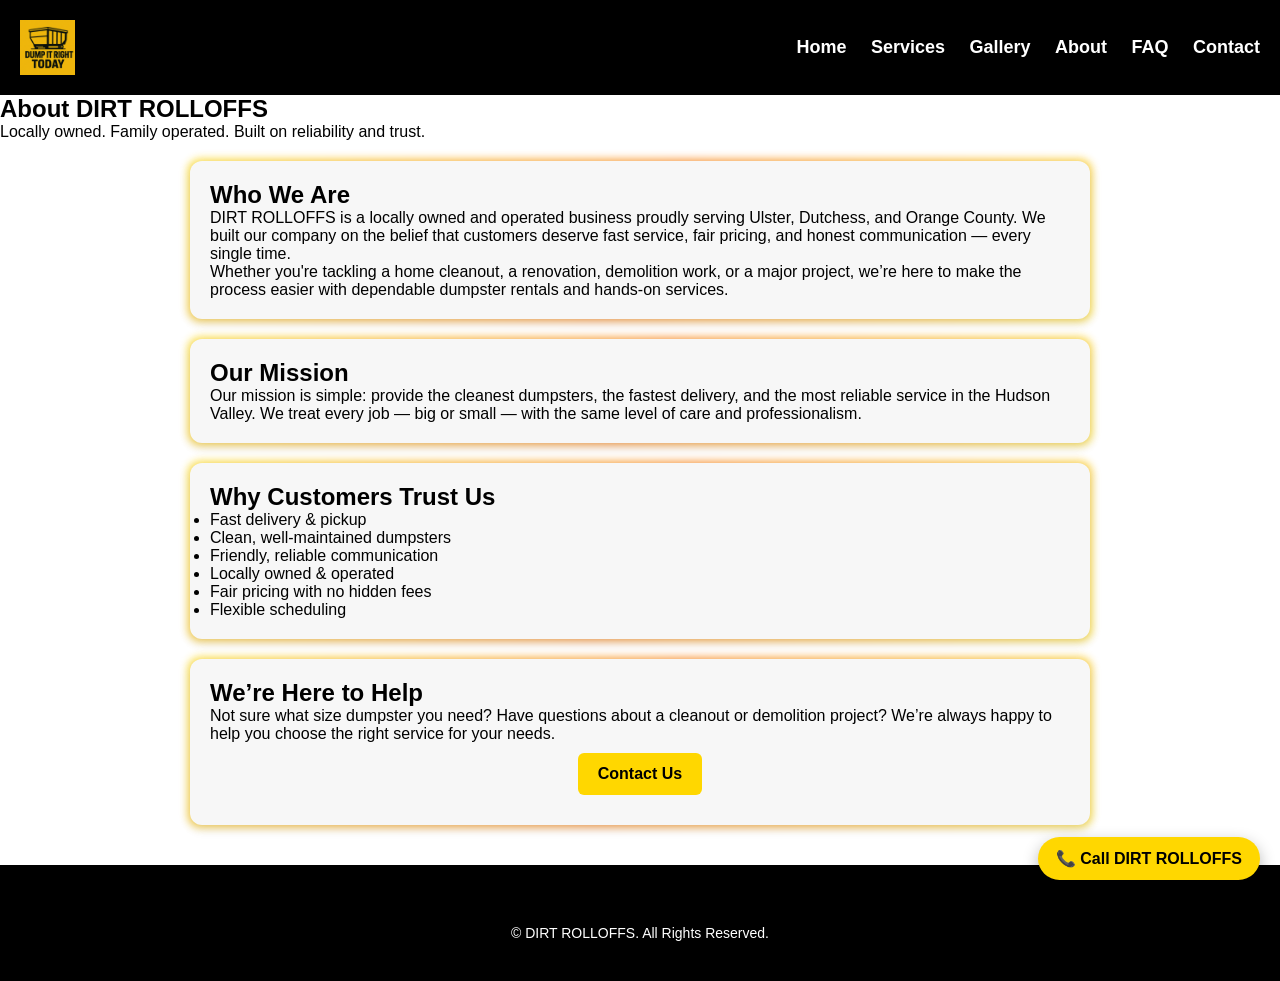
<file: about.html>
<!DOCTYPE html>
<html lang="en">
<head>
    <meta charset="UTF-8">
    <meta name="viewport" content="width=device-width, initial-scale=1.0">
    <title>About Us – DIRT ROLLOFFS</title>
    <link rel="stylesheet" href="styles.css?v=11">
    <script defer src="script.js"></script>
</head>

<body>

<a href="tel:8459331925" class="floating-call">📞 Call DIRT ROLLOFFS</a>

<!-- HEADER -->
<header class="site-header">
    <div class="header-left">
        <img src="images/logo.PNG" class="nav-logo">
        <h2>DIRT ROLLOFFS</h2>
    </div>

    <nav class="header-right desktop-nav">
        <a href="index.html">Home</a>
        <a href="services.html">Services</a>
        <a href="gallery.html">Gallery</a>
        <a href="about.html">About</a>
        <a href="faq.html">FAQ</a>
        <a href="contact.html">Contact</a>
    </nav>

    <div class="hamburger" onclick="toggleMenu()">
        <div></div>
        <div></div>
        <div></div>
    </div>
</header>

<!-- MOBILE MENU -->
<nav id="mobileMenu" class="mobile-menu">
    <a href="index.html">Home</a>
    <a href="services.html">Services</a>
    <a href="gallery.html">Gallery</a>
    <a href="about.html">About</a>
    <a href="faq.html">FAQ</a>
    <a href="contact.html">Contact</a>

    <div class="mobile-dark-toggle">
        <input type="checkbox" id="darkToggle" class="dark-toggle-checkbox">
        <label for="darkToggle" class="dark-toggle-label">
            <span class="dark-toggle-ball"></span>
        </label>
        <span class="dark-toggle-text">Dark Mode</span>
    </div>
</nav>

<!-- PAGE HEADER -->
<section class="page-header reveal slide-up">
    <h1>About DIRT ROLLOFFS</h1>
    <p>Locally owned. Family operated. Built on reliability and trust.</p>
</section>

<!-- ABOUT CONTENT -->
<section class="about-section reveal slide-left">
    <div class="text-box glow-border">
        <h2>Who We Are</h2>
        <p>
            DIRT ROLLOFFS is a locally owned and operated business proudly serving Ulster, Dutchess, 
            and Orange County. We built our company on the belief that customers deserve fast service, 
            fair pricing, and honest communication — every single time.
        </p>
        <p>
            Whether you're tackling a home cleanout, a renovation, demolition work, or a major project, 
            we’re here to make the process easier with dependable dumpster rentals and hands‑on services.
        </p>
    </div>
</section>

<section class="about-section reveal slide-right">
    <div class="text-box glow-border">
        <h2>Our Mission</h2>
        <p>
            Our mission is simple: provide the cleanest dumpsters, the fastest delivery, and the most 
            reliable service in the Hudson Valley. We treat every job — big or small — with the same 
            level of care and professionalism.
        </p>
    </div>
</section>

<section class="about-section reveal slide-left">
    <div class="text-box glow-border">
        <h2>Why Customers Trust Us</h2>
        <ul>
            <li>Fast delivery & pickup</li>
            <li>Clean, well‑maintained dumpsters</li>
            <li>Friendly, reliable communication</li>
            <li>Locally owned & operated</li>
            <li>Fair pricing with no hidden fees</li>
            <li>Flexible scheduling</li>
        </ul>
    </div>
</section>

<section class="about-section reveal slide-up">
    <div class="text-box glow-border">
        <h2>We’re Here to Help</h2>
        <p>
            Not sure what size dumpster you need? Have questions about a cleanout or demolition project? 
            We’re always happy to help you choose the right service for your needs.
        </p>
        <a href="contact.html" class="call-btn pulse">Contact Us</a>
    </div>
</section>

<!-- FOOTER -->
<footer class="site-footer reveal slide-up">
    <p class="footer-bottom">© DIRT ROLLOFFS. All Rights Reserved.</p>
</footer>

</body>
</html>
</file>
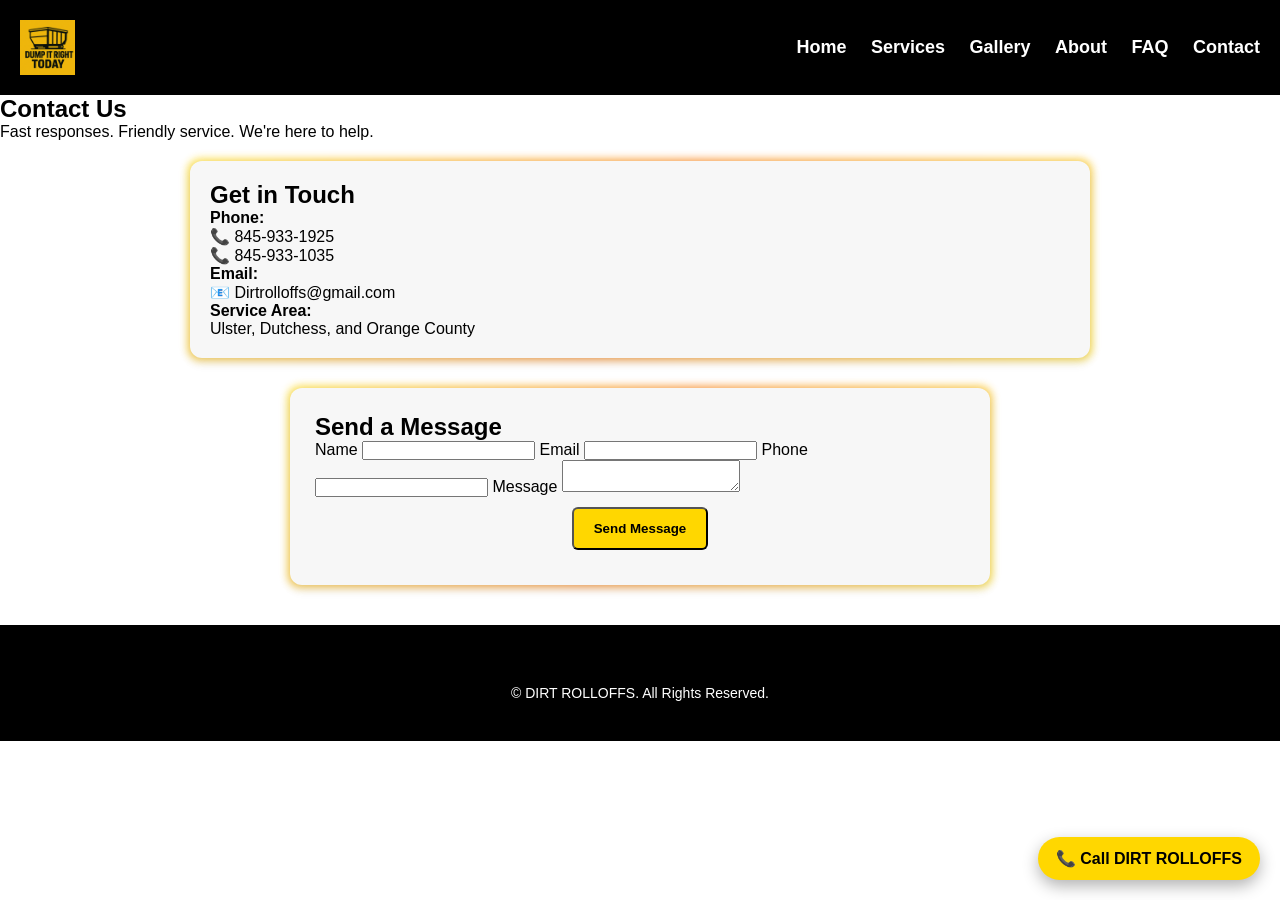
<file: contact.html>
<!DOCTYPE html>
<html lang="en">
<head>
    <meta charset="UTF-8">
    <meta name="viewport" content="width=device-width, initial-scale=1.0">
    <title>Contact – DIRT ROLLOFFS</title>
    <link rel="stylesheet" href="styles.css?v=11">
    <script defer src="script.js"></script>
</head>

<body>

<a href="tel:8459331925" class="floating-call">📞 Call DIRT ROLLOFFS</a>

<!-- HEADER -->
<header class="site-header">
    <div class="header-left">
        <img src="images/logo.PNG" class="nav-logo">
        <h2>DIRT ROLLOFFS</h2>
    </div>

    <nav class="header-right desktop-nav">
        <a href="index.html">Home</a>
        <a href="services.html">Services</a>
        <a href="gallery.html">Gallery</a>
        <a href="about.html">About</a>
        <a href="faq.html">FAQ</a>
        <a href="contact.html">Contact</a>
    </nav>

    <div class="hamburger" onclick="toggleMenu()">
        <div></div>
        <div></div>
        <div></div>
    </div>
</header>

<!-- MOBILE MENU -->
<nav id="mobileMenu" class="mobile-menu">
    <a href="index.html">Home</a>
    <a href="services.html">Services</a>
    <a href="gallery.html">Gallery</a>
    <a href="about.html">About</a>
    <a href="faq.html">FAQ</a>
    <a href="contact.html">Contact</a>

    <div class="mobile-dark-toggle">
        <input type="checkbox" id="darkToggle" class="dark-toggle-checkbox">
        <label for="darkToggle" class="dark-toggle-label">
            <span class="dark-toggle-ball"></span>
        </label>
        <span class="dark-toggle-text">Dark Mode</span>
    </div>
</nav>

<!-- PAGE HEADER -->
<section class="page-header reveal slide-up">
    <h1>Contact Us</h1>
    <p>Fast responses. Friendly service. We're here to help.</p>
</section>

<!-- CONTACT INFO -->
<section class="contact-info reveal slide-left">
    <div class="text-box glow-border">
        <h2>Get in Touch</h2>
        <p><strong>Phone:</strong></p>
        <p>📞 845‑933‑1925</p>
        <p>📞 845‑933‑1035</p>

        <p><strong>Email:</strong></p>
        <p>📧 Dirtrolloffs@gmail.com</p>

        <p><strong>Service Area:</strong></p>
        <p>Ulster, Dutchess, and Orange County</p>
    </div>
</section>

<!-- CONTACT FORM -->
<section class="contact-form-section reveal slide-right">
    <div class="contact-form glow-border">
        <h2>Send a Message</h2>

        <form action="contact.php" method="POST">

            <label>Name</label>
            <input type="text" name="name" required>

            <label>Email</label>
            <input type="email" name="email" required>

            <label>Phone</label>
            <input type="text" name="phone" required>

            <label>Message</label>
            <textarea name="message" required></textarea>

            <button type="submit" class="call-btn pulse">Send Message</button>
        </form>
    </div>
</section>

<!-- FOOTER -->
<footer class="site-footer reveal slide-up">
    <p class="footer-bottom">© DIRT ROLLOFFS. All Rights Reserved.</p>
</footer>

</body>
</html>
</file>
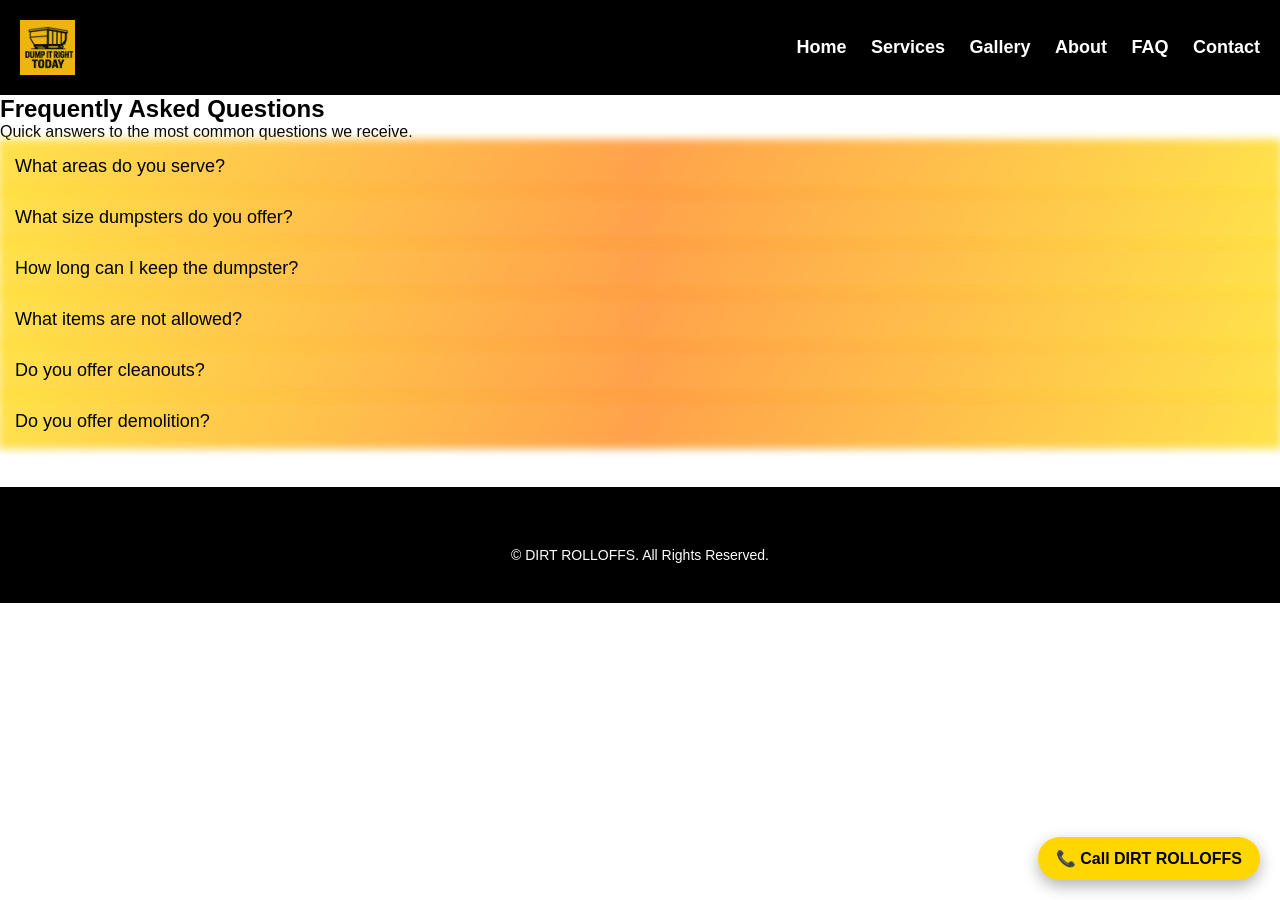
<file: faq.html>
<!DOCTYPE html>
<html lang="en">
<head>
    <meta charset="UTF-8">
    <meta name="viewport" content="width=device-width, initial-scale=1.0">
    <title>FAQ – DIRT ROLLOFFS</title>
    <link rel="stylesheet" href="styles.css?v=12">
    <script defer src="script.js"></script>
</head>

<body>

<a href="tel:8459331925" class="floating-call">📞 Call DIRT ROLLOFFS</a>

<header class="site-header">
    <div class="header-left">
        <img src="images/logo.PNG" class="nav-logo">
        <h2>DIRT ROLLOFFS</h2>
    </div>

    <nav class="header-right desktop-nav">
        <a href="index.html">Home</a>
        <a href="services.html">Services</a>
        <a href="gallery.html">Gallery</a>
        <a href="about.html">About</a>
        <a href="faq.html">FAQ</a>
        <a href="contact.html">Contact</a>
    </nav>

    <div class="hamburger" onclick="toggleMenu()">
        <div></div><div></div><div></div>
    </div>
</header>

<nav id="mobileMenu" class="mobile-menu">
    <a href="index.html">Home</a>
    <a href="services.html">Services</a>
    <a href="gallery.html">Gallery</a>
    <a href="about.html">About</a>
    <a href="faq.html">FAQ</a>
    <a href="contact.html">Contact</a>

    <div class="mobile-dark-toggle">
        <input type="checkbox" id="darkToggle" class="dark-toggle-checkbox">
        <label for="darkToggle" class="dark-toggle-label">
            <span class="dark-toggle-ball"></span>
        </label>
        <span class="dark-toggle-text">Dark Mode</span>
    </div>
</nav>

<section class="page-header reveal slide-up">
    <h1>Frequently Asked Questions</h1>
    <p>Quick answers to the most common questions we receive.</p>
</section>

<section class="faq-section reveal slide-left">

    <div class="faq-item glow-border">
        <button class="faq-question">What areas do you serve?</button>
        <div class="faq-answer">
            <p>Ulster, Dutchess, and Orange County.</p>
        </div>
    </div>

    <div class="faq-item glow-border">
        <button class="faq-question">What size dumpsters do you offer?</button>
        <div class="faq-answer">
            <p>10–25 yard dumpsters.</p>
        </div>
    </div>

    <div class="faq-item glow-border">
        <button class="faq-question">How long can I keep the dumpster?</button>
        <div class="faq-answer">
            <p>Flexible rental periods available.</p>
        </div>
    </div>

    <div class="faq-item glow-border">
        <button class="faq-question">What items are not allowed?</button>
        <div class="faq-answer">
            <p>Hazardous materials such as chemicals, paint, propane tanks, and batteries.</p>
        </div>
    </div>

    <div class="faq-item glow-border">
        <button class="faq-question">Do you offer cleanouts?</button>
        <div class="faq-answer">
            <p>Yes — homes, estates, garages, basements, and more.</p>
        </div>
    </div>

    <div class="faq-item glow-border">
        <button class="faq-question">Do you offer demolition?</button>
        <div class="faq-answer">
            <p>Yes — interior tear-outs, sheds, and small structures.</p>
        </div>
    </div>

</section>

<footer class="site-footer reveal slide-up">
    <p class="footer-bottom">© DIRT ROLLOFFS. All Rights Reserved.</p>
</footer>

</body>
</html>
</file>
<file: styles.css>
/* RESET */
* {
  margin: 0;
  padding: 0;
  box-sizing: border-box;
}

body {
  font-family: Arial, sans-serif;
  background: #ffffff;
  color: #000;
  overflow-x: hidden;
  transition: background 0.4s ease, color 0.4s ease;
}

/* DARK MODE */
body.dark {
  background: #050509;
  color: #f5f5f5;
}

body.dark .site-header {
  background: #000;
}

body.dark .hero-box,
body.dark .text-box,
body.dark .service-card {
  background: #101018;
  color: #f5f5f5;
}

body.dark .site-footer {
  background: #000;
}

/* HEADER */
.site-header {
  width: 100%;
  background: black;
  padding: 20px;
  display: flex;
  justify-content: space-between;
  align-items: center;
}

.header-left {
  display: flex;
  align-items: center;
  gap: 10px;
}

.nav-logo {
  height: 55px;
}

.header-right a {
  color: white;
  text-decoration: none;
  margin-left: 20px;
  font-size: 18px;
  font-weight: bold;
}

.header-right a:hover {
  text-decoration: underline;
}

/* DARK MODE TOGGLE */
.dark-toggle {
  background: #ffd700;
  border: none;
  border-radius: 50%;
  width: 38px;
  height: 38px;
  cursor: pointer;
  font-size: 18px;
}

/* HERO */
.hero {
  padding: 40px 20px;
  text-align: center;
}

.hero-box {
  background: #f7f7f7;
  padding: 20px;
  border-radius: 12px;
  max-width: 900px;
  margin: 0 auto;
  box-shadow: 0 4px 12px rgba(0,0,0,0.1);
}

.hero-img {
  width: 90%;
  max-width: 900px;
  margin-top: 25px;
  border-radius: 10px;
}

/* TYPEWRITER */
.typewriter {
  font-size: 42px;
  color: #ffd700;
  margin-bottom: 20px;
  white-space: nowrap;
  overflow: hidden;
  border-right: 3px solid #ffd700;
}

/* TEXT BOXES */
.text-box {
  background: #f7f7f7;
  padding: 20px;
  border-radius: 12px;
  max-width: 900px;
  margin: 20px auto;
  box-shadow: 0 4px 12px rgba(0,0,0,0.1);
}

/* GLOW BORDER */
.glow-border {
  position: relative;
}

.glow-border::before {
  content: "";
  position: absolute;
  inset: -2px;
  border-radius: inherit;
  background: linear-gradient(120deg, #ffd700, #ff7b00, #ffd700);
  z-index: -1;
  opacity: 0.7;
  filter: blur(4px);
}

/* SERVICES */
.services {
  padding: 60px 20px;
  text-align: center;
}

.service-grid {
  display: flex;
  justify-content: center;
  gap: 25px;
  margin-top: 25px;
  flex-wrap: wrap;
}

.service-card {
  width: 280px;
  background: white;
  padding: 15px;
  border-radius: 12px;
  box-shadow: 0 4px 12px rgba(0,0,0,0.1);
  transition: transform .3s ease, box-shadow .3s ease;
}

.service-card img {
  width: 100%;
  border-radius: 10px;
}

.service-card:hover {
  transform: translateY(-8px) scale(1.02);
  box-shadow: 0 8px 20px rgba(0,0,0,0.2);
}

/* BUTTONS */
.call-btn {
  display: block;
  background: #ffd700;
  color: black;
  padding: 12px 20px;
  margin: 10px auto;
  width: fit-content;
  border-radius: 6px;
  font-weight: bold;
  text-decoration: none;
  transition: transform 0.2s ease, box-shadow 0.2s ease;
}

.call-btn:hover {
  transform: translateY(-3px);
  box-shadow: 0 6px 14px rgba(0,0,0,0.2);
}

/* PULSE ANIMATION */
.pulse {
  animation: pulse 1.8s infinite;
}

@keyframes pulse {
  0% { transform: scale(1); }
  50% { transform: scale(1.04); }
  100% { transform: scale(1); }
}

/* SCROLL ANIMATIONS */
.reveal {
  opacity: 0;
  transform: translateY(40px);
  transition: all 0.8s ease;
}

.reveal.active {
  opacity: 1;
  transform: translateY(0);
}

.slide-up {
  transform: translateY(40px);
}

.slide-left {
  transform: translateX(-40px);
}

.slide-right {
  transform: translateX(40px);
}

.reveal.active.slide-left,
.reveal.active.slide-right,
.reveal.active.slide-up {
  transform: translateX(0) translateY(0);
}

/* FOOTER */
.site-footer {
  background: black;
  color: white;
  padding: 40px 20px;
  margin-top: 40px;
}

.footer-grid {
  display: flex;
  justify-content: center;
  gap: 40px;
  flex-wrap: wrap;
}

.footer-card {
  max-width: 200px;
}

.footer-card a {
  color: white;
  text-decoration: none;
}

.footer-bottom {
  text-align: center;
  margin-top: 20px;
  font-size: 14px;
}

/* FLOATING CALL BUTTON */
.floating-call {
  position: fixed;
  right: 20px;
  bottom: 20px;
  background: #ffd700;
  color: black;
  padding: 12px 18px;
  border-radius: 999px;
  text-decoration: none;
  font-weight: bold;
  box-shadow: 0 6px 16px rgba(0,0,0,0.3);
  z-index: 999;
  animation: float 2.5s ease-in-out infinite;
}

@keyframes float {
  0%, 100% { transform: translateY(0); }
  50% { transform: translateY(-6px); }
}
/* CONTACT FORM */
.contact-form {
  max-width: 700px;
  margin: 30px auto;
  padding: 25px;
  background: #f7f7f7;
  border-radius: 12px;
  box-shadow: 0 4px 12px rgba(0,0,0,0.1);
}

body.dark .contact-form {
  background: #101018;
}

.form-group {
  position: relative;
  margin-bottom: 25px;
}

.form-group input,
.form-group textarea {
  width: 100%;
  padding: 14px;
  border: 2px solid #ccc;
  border-radius: 8px;
  background: white;
  font-size: 16px;
  transition: 0.3s ease;
}

body.dark .form-group input,
body.dark .form-group textarea {
  background: #0c0c12;
  border-color: #333;
  color: white;
}

.form-group textarea {
  height: 120px;
  resize: none;
}

/* FLOATING LABELS */
.form-group label {
  position: absolute;
  top: 14px;
  left: 14px;
  color: #666;
  transition: 0.3s ease;
  pointer-events: none;
}

.form-group input:focus,
.form-group textarea:focus {
  border-color: #ffd700;
  box-shadow: 0 0 10px rgba(255,215,0,0.4);
}

.form-group input:focus + label,
.form-group input:not(:placeholder-shown) + label,
.form-group textarea:focus + label,
.form-group textarea:not(:placeholder-shown) + label {
  top: -10px;
  left: 10px;
  font-size: 13px;
  background: #f7f7f7;
  padding: 0 6px;
  color: #000;
}

body.dark .form-group input:focus + label,
body.dark .form-group textarea:focus + label,
body.dark .form-group input:not(:placeholder-shown) + label,
body.dark .form-group textarea:not(:placeholder-shown) + label {
  background: #101018;
  color: #ffd700;
}

/* SUCCESS MESSAGE */
.form-success {
  display: none;
  margin-top: 15px;
  color: green;
  font-weight: bold;
  text-align: center;
}
.accordion-item {
  margin-bottom: 15px;
  border-radius: 12px;
  overflow: hidden;
}

.accordion-header {
  width: 100%;
  background: #ffd700;
  color: black;
  padding: 15px;
  font-size: 18px;
  font-weight: bold;
  border: none;
  cursor: pointer;
  text-align: left;
}

.accordion-body {
  display: none;
  padding: 15px;
  background: #f7f7f7;
}

body.dark .accordion-body {
  background: #101018;
}
.gallery-title {
  text-align: center;
  margin: 40px 0 10px;
  font-size: 28px;
  font-weight: bold;
}

.gallery-grid {
  display: grid;
  grid-template-columns: repeat(auto-fit, minmax(260px, 1fr));
  gap: 20px;
  padding: 20px;
}

.gallery-img {
  width: 100%;
  border-radius: 12px;
  cursor: pointer;
  transition: transform .3s ease, box-shadow .3s ease;
}

.gallery-img:hover {
  transform: scale(1.03);
  box-shadow: 0 8px 20px rgba(0,0,0,0.3);
}

/* LIGHTBOX */
.lightbox {
  display: none;
  position: fixed;
  inset: 0;
  background: rgba(0,0,0,0.9);
  justify-content: center;
  align-items: center;
  z-index: 9999;
}

.lightbox img {
  max-width: 90%;
  max-height: 90%;
  border-radius: 12px;
}

.close-lightbox {
  position: absolute;
  top: 20px;
  right: 40px;
  font-size: 50px;
  color: white;
  cursor: pointer;
}
/* Hamburger icon */
.hamburger {
    display: none;
    flex-direction: column;
    gap: 6px;
    cursor: pointer;
    width: 30px;
    margin-right: 15px;
    z-index: 1000;
}

.hamburger div {
    width: 100%;
    height: 4px;
    background: #333;
    border-radius: 3px;
}

/* Mobile menu container */
.mobile-menu {
    display: none;
    flex-direction: column;
    background: #fff;
    position: absolute;
    top: 70px;
    right: 15px;
    width: 220px;
    padding: 15px;
    border-radius: 8px;
    box-shadow: 0 4px 10px rgba(0,0,0,0.15);
    z-index: 999;
}

.mobile-menu a {
    padding: 10px 0;
    color: #333;
    text-decoration: none;
    font-size: 16px;
}

.mobile-menu a:hover {
    color: #f1c40f;
}

/* Mobile Dark Mode Toggle */
.mobile-dark-toggle {
    margin-top: 15px;
    display: flex;
    align-items: center;
    gap: 10px;
}

/* Toggle Switch */
.dark-toggle-checkbox {
    display: none;
}

.dark-toggle-label {
    width: 50px;
    height: 26px;
    background: #ccc;
    border-radius: 50px;
    position: relative;
    cursor: pointer;
    transition: background 0.3s ease;
}

.dark-toggle-ball {
    width: 22px;
    height: 22px;
    background: white;
    border-radius: 50%;
    position: absolute;
    top: 2px;
    left: 2px;
    transition: transform 0.3s ease;
}

.dark-toggle-checkbox:checked + .dark-toggle-label {
    background: #222;
}

.dark-toggle-checkbox:checked + .dark-toggle-label .dark-toggle-ball {
    transform: translateX(24px);
}

.dark-toggle-text {
    font-size: 14px;
    color: #333;
}

/* Hide desktop nav on mobile */
@media (max-width: 768px) {
    .desktop-nav {
        display: none;
    }

    .hamburger {
        display: flex;
    }
}
.faq-question {
    width: 100%;
    background: none;
    border: none;
    text-align: left;
    font-size: 18px;
    padding: 15px;
    cursor: pointer;
    color: inherit;
}

.faq-answer {
    display: none;
    padding: 0 15px 15px;
}

.faq-item.active .faq-answer {
    display: block;
}
.gallery-grid {
    display: grid;
    grid-template-columns: repeat(auto-fit, minmax(220px, 1fr));
    gap: 20px;
}

.gallery-grid img {
    width: 100%;
    height: 180px;
    object-fit: cover;
    border-radius: 8px;
}
</file>
